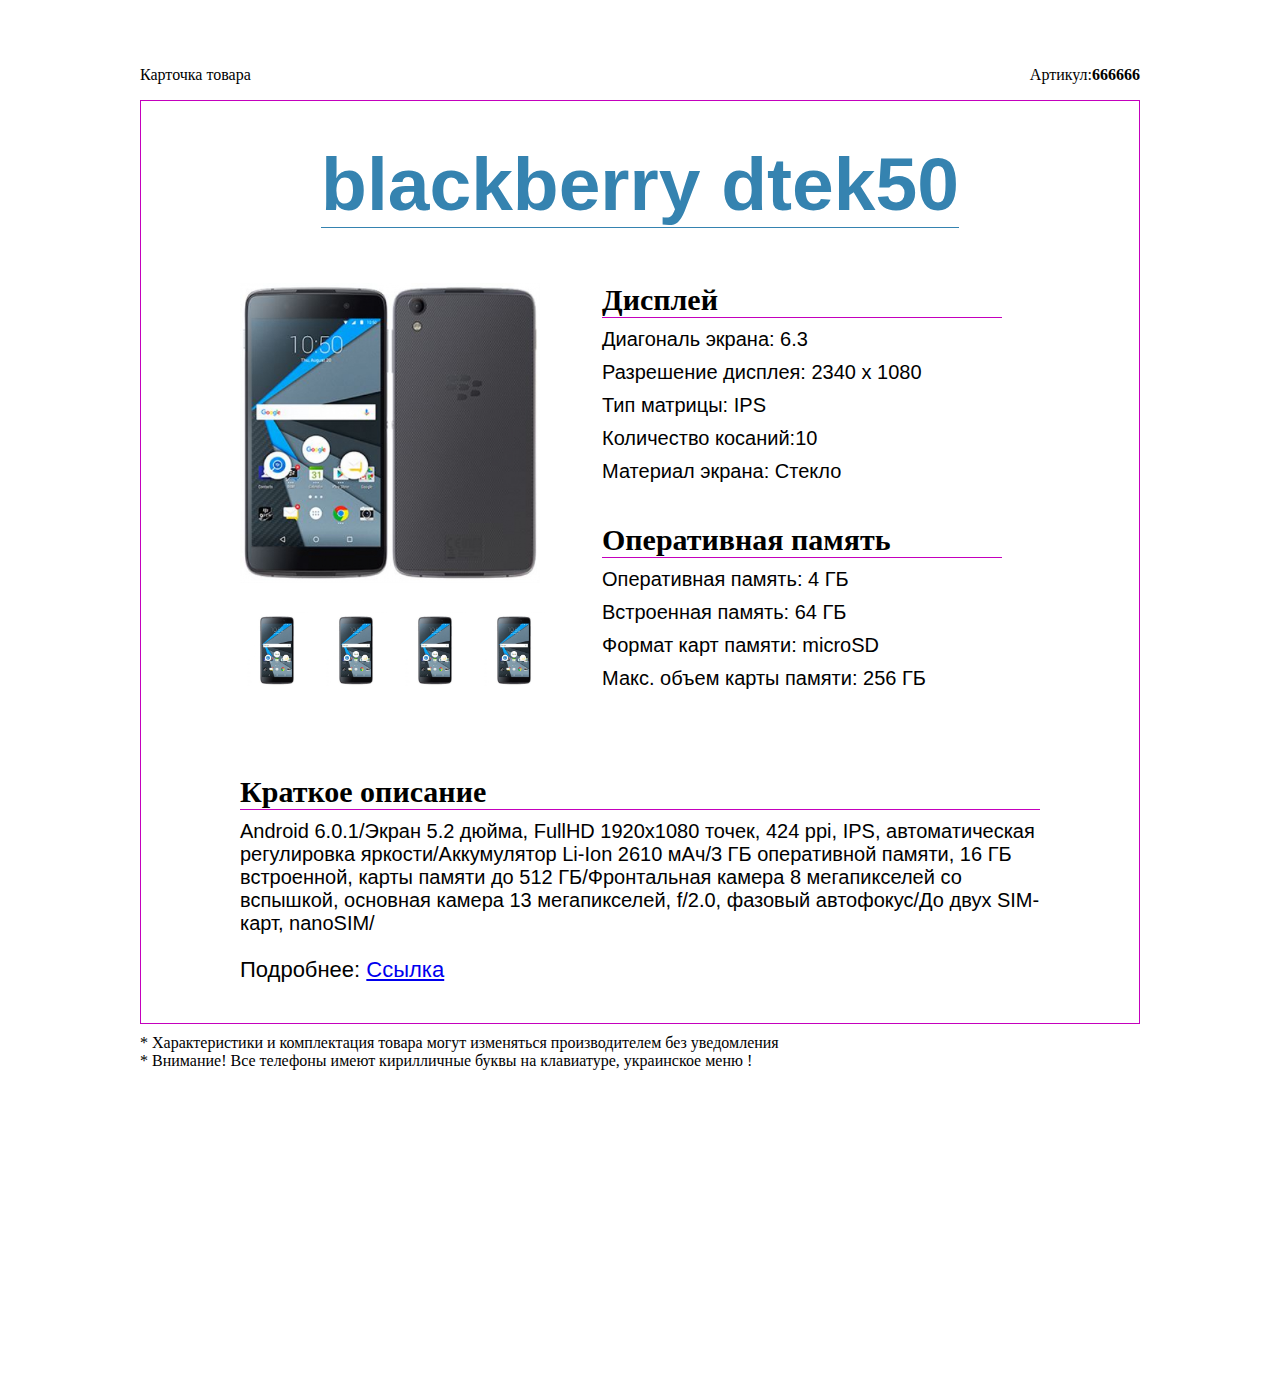
<file: dz4/index.html>
﻿<!DOCTYPE html>

<html lang="en" xmlns="http://www.w3.org/1999/xhtml">
<head>
    <meta charset="utf-8" />
    <link rel="stylesheet" href="css/StyleSheet1.css">
    <title>blackberry dtek50</title>
</head>
<body>
        <div class="header_card">
            <p class="header_card text">Карточка товара</p>
            <p class="header_card text">Артикул: <span>666666</span></p>
        </div>
    <main class="product_card main">
        <div class="headline">
            <h1 class="phone">blackberry dtek50</h1>
        </div>
        <div class="img">
            <div>
                <div><img src="img/img.img" width="300" /></div>
                <div class="img_small">
                    <img src="img/img1.img" width="75" />
                    <img src="img/img1.img" width="75" />
                    <img src="img/img1.img" width="75" />
                    <img src="img/img1.img" width="75" />
                </div>
            </div>
            <div>
                <div class="content_div">
                    <h1 class="content_headline">Дисплей</h1>
                    <p class="content">Диагональ экрана: 6.3</p>
                    <p class="content">Разрешение дисплея: 2340 x 1080</p>
                    <p class="content">Тип матрицы: IPS </p>
                    <p class="content">Количество косаний:10 </p>
                    <p class="content">Материал экрана: Стекло</p>
                </div>
                <div class="content_div">
                    <h1 class="content_headline">Оперативная память</h1>
                    <p class="content">Оперативная память: 4 ГБ</p>
                    <p class="content">Встроенная память: 64 ГБ</p>
                    <p class="content">Формат карт памяти: microSD</p>
                    <p class="content">Макс. объем карты памяти: 256 ГБ</p>
                </div>
            </div>
        </div>
        <div>
            <h1 class="content_headline">Краткое описание</h1>
            <p class="content">
                Android 6.0.1/Экран 5.2 дюйма, FullHD 1920x1080 точек, 424 ppi, IPS, 
                автоматическая регулировка яркости/Аккумулятор Li-Ion 2610 мАч/3 ГБ оперативной памяти,
                16 ГБ встроенной, карты памяти до 512 ГБ/Фронтальная камера 8 мегапикселей со вспышкой,
                основная камера 13 мегапикселей, f/2.0, фазовый автофокус/До двух SIM-карт, nanoSIM/
            </p>
            <p class="more">Подробнее: <a href="https://blackberry.ua/dtek50.html" target="_blank">Ссылка</a></p>
        </div>
    </main>
    <footer class="footer">
        <p class="footer">* Характеристики и комплектация товара могут изменяться производителем без уведомления</p>
        <p class="footer">* Внимание! Все телефоны имеют кирилличные буквы на клавиатуре, украинское меню !</p>
    </footer>
    </main>
</body>
</html>
</file>
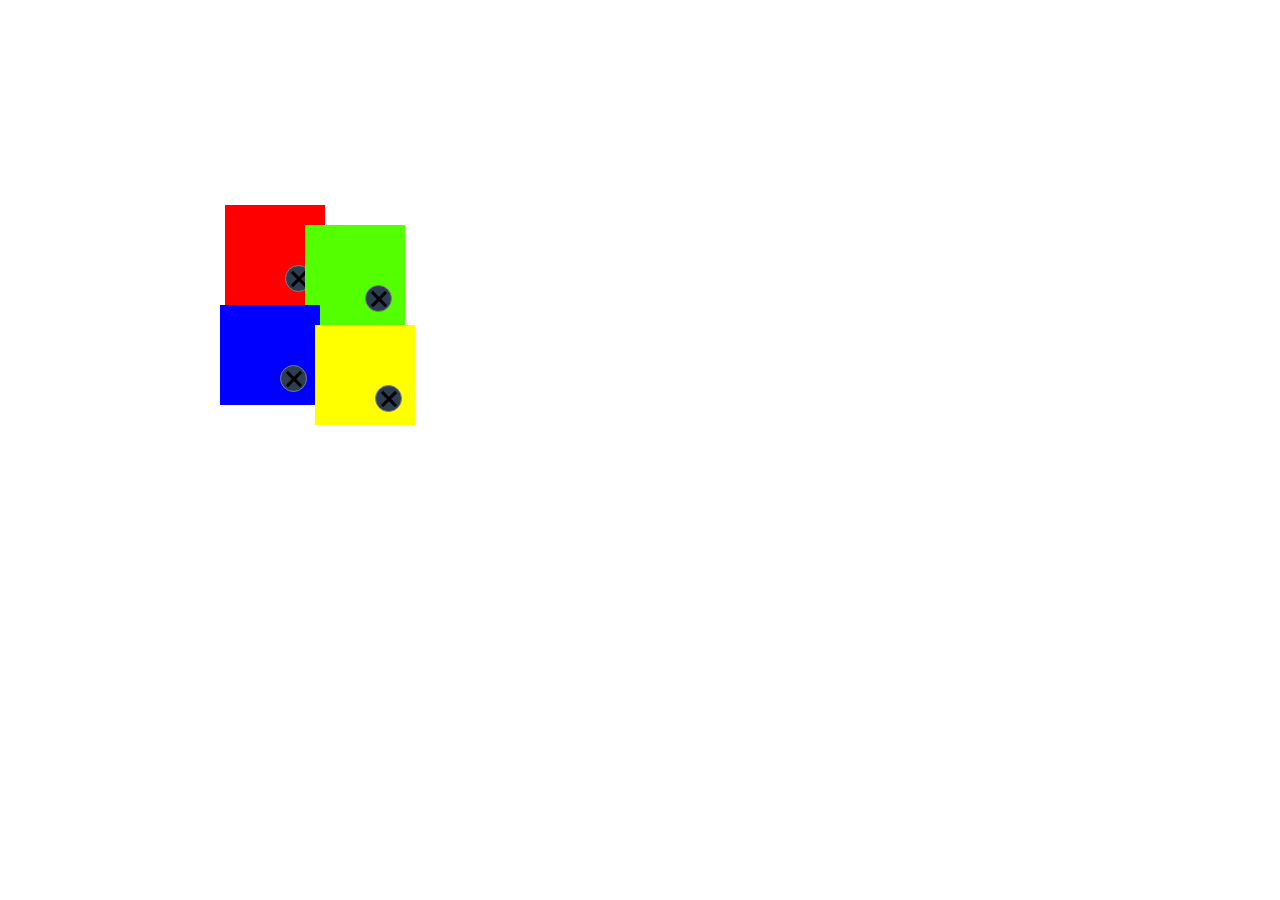
<file: home7/index.html>
﻿<!DOCTYPE html>

<html lang="en" xmlns="http://www.w3.org/1999/xhtml">
<head>
    <meta charset="utf-8" />
    <title></title>
    <link rel="stylesheet" href="css/style.css">
</head>
<body>
    <div class="container">
        <div class="box box-red">
            <div class="box__item box__item-cross">
                <span></span>
                <span></span>
            </div>
        </div>
        <div class="box box-green">
            <div class="box__item box__item-cross">
                <span></span>
                <span></span>
            </div>
        </div>
        <div class="box box-blue">
            <div class="box__item box__item-cross">
                <span></span>
                <span></span>
            </div>
        </div>
        <div class="box box-yellow">
            <div class="box__item box__item-cross">
                <span></span>
                <span></span>
            </div>
        </div>
    </div>
</body>
</html>
</file>
<file: dz4/css/StyleSheet1.css>
﻿body {
    width: 1000px;
    height: 1300px;
    margin: 50px auto;
    padding: 0px 50px;
}
.header_card {
    display: flex;
    justify-content: space-between;
}
.header_card text {
    font-size: 28.5px;
    font-family: sans-Serif;
    color: #707070;
    margin: 0px 20px 17px 0px;
}

span {
    font-weight: bold;
    color: black;
}

.main {
    flex-wrap:wrap;
    border: 1px solid #c400bd;
    padding: 40px 99px;
    margin-bottom: 10px;
}

.headline {
    display: flex;
    justify-content: center;
}

.phone {
    border-bottom: 1px solid #3583b0;
    font-size: 75px;
    font-family: sans-Serif;
    color: #3583b0;
    margin: 0px;
}

.img {
    display: flex;
    margin-top: 55px;
    margin-bottom: 45px;
}

.img_small {
    margin-top: 25px;
}

.content_div {
    margin-left: 50px;
    margin-bottom: 40px;
    width: 400px;
}

.content_headline {
    font-size: 30px;
    font-family: Serif;
    font-weight: bold;
    margin: 0px;
    border-bottom: 1px solid #c400bd;
}

.content {
    margin: 10px auto;
    font-family: sans-Serif;
    font-size: 20px;
}



.more {
    font-size: 22px;
    font-family: sans-Serif;
    margin-bottom: 0px;
}

.footer {
    margin: 0px;
}
</file>
<file: home7/css/style.css>
﻿.container {
    margin: 50px;
    padding: 100px;
    display: flex;
}
.box {
    width: 100px;
    height: 100px;
    margin: 5px;
}
.box__item {
    position: absolute;
    bottom: 0;
    left: 0;
    width: 30px;
    height: 30px;
    background: black;
}
.box-red {
    top: 200px;
    left: 220px;
    position: absolute;
    background: red;
}
.box-green {
    top: 220px;
    left: 300px;
    position: absolute;
    background: #54ff00;
}
.box-blue {
    top: 300px;
    left: 215px;
    position: absolute;
    background: blue;
}
.box-yellow {
    top: 320px;
    left: 310px;
    position: absolute;
    background: yellow;
}
.box__item-cross {
    border-radius: 50%;
    position: absolute;
    width: 25px;
    height: 25px;
    background: #2c3e50;
    border: 1px solid grey;
    transform: unset;
    top: 60%;
    left: 60%;
    transition: transform .5s;
}

    .box__item-cross:hover {
        transform: rotate(180deg);
    }

    .box__item-cross span {
        position: absolute;
        top: 50%;
        left: 50%;
        display: block;
        width: 20px;
        height: 3px;
        background: black;
    }

        .box__item-cross span:first-child {
            transform: translate(-50%, -50%) rotate(45deg);
        }

        .box__item-cross span:last-child {
            transform: translate(-50%, -50%) rotate(-45deg);
        }
.box-red:hover {
    z-index: 2;
}

.box-green:hover {
    z-index: 2;
}

.box-blue:hover {
    z-index: 2;
}

.box-yellow:hover {
    z-index: 2;
}
</file>
